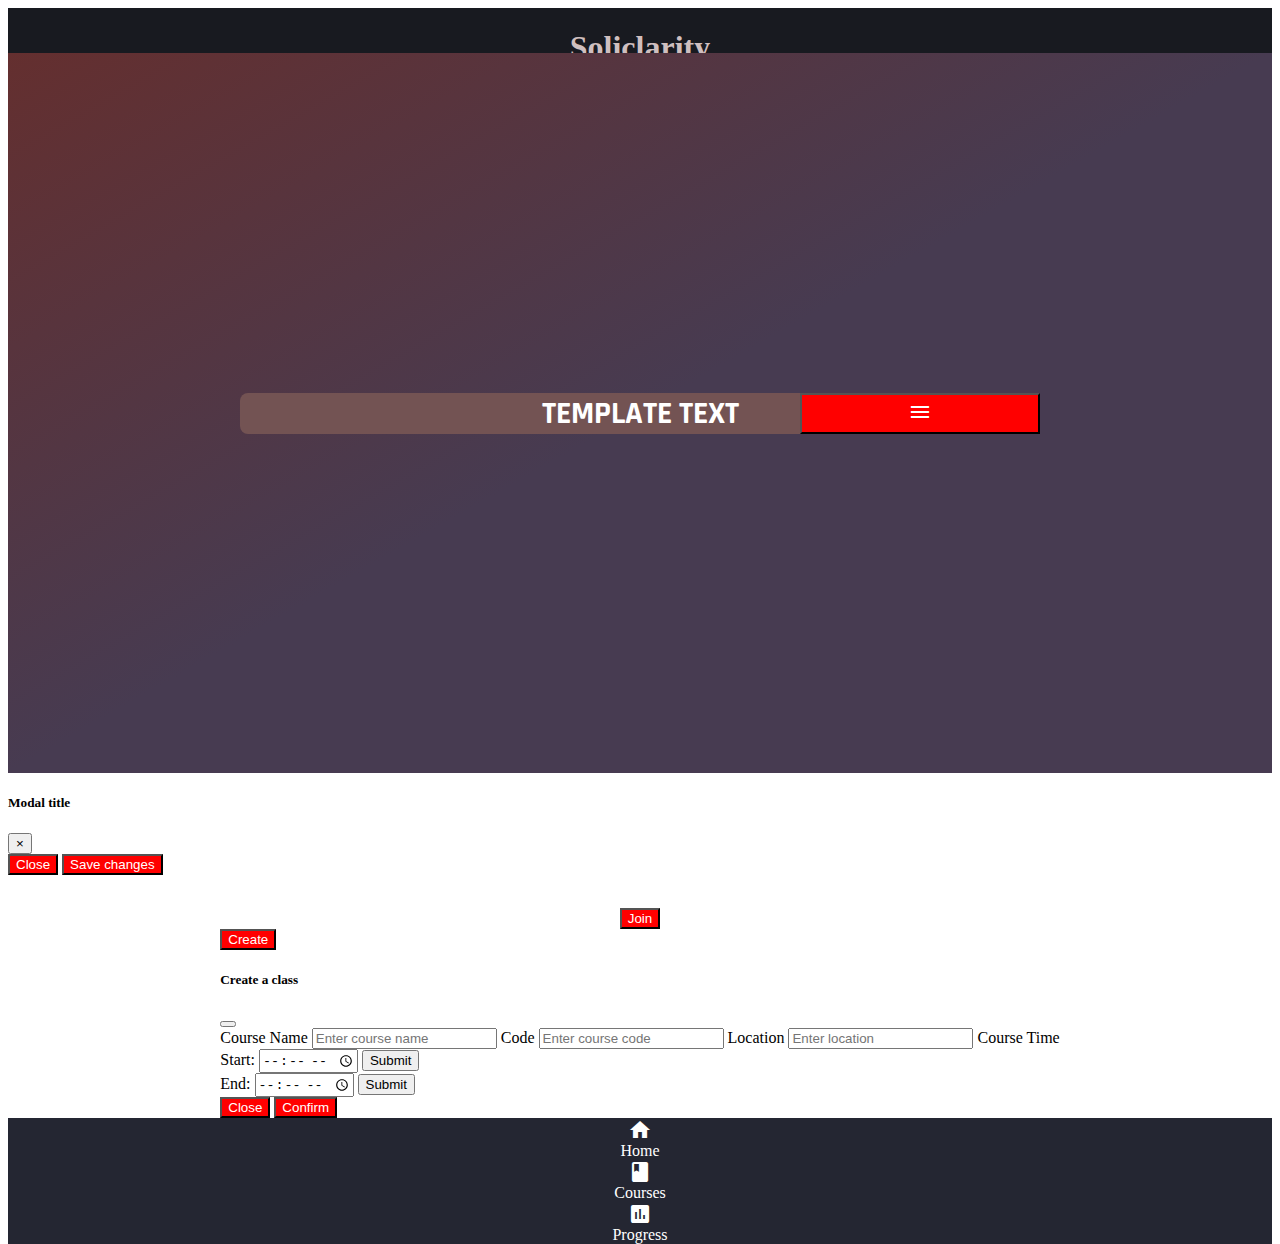
<file: classlist.html>
<!DOCTYPE html>
<html lang="en">
  <head>
    <meta charset="utf-8" />
 
    <!-- Mobile Viewport Setting (remove horizontal scaling) -->
    <!-- <meta name="viewport" content="width=device-width, initial-scale=1.0" /> -->
 
    <!-- Stylesheet Import -->
    <!-- <link rel="stylesheet" href="path-to-css-stylesheet.css" /> -->
    <link rel="stylesheet" href="./styles/classlist.css" />
    <link rel="stylesheet" href="./styles/footer.css" />
 
    <!-- Bootstrap CSS -->
    <link href="https://cdn.jsdelivr.net/npm/bootstrap@5.0.2/dist/css/bootstrap.min.css" rel="stylesheet" integrity="sha384-EVSTQN3/azprG1Anm3QDgpJLIm9Nao0Yz1ztcQTwFspd3yD65VohhpuuCOmLASjC" crossorigin="anonymous" />
    <!-- Google Icons (Material Design)-->
    <link href="https://fonts.googleapis.com/icon?family=Material+Icons" rel="stylesheet" />
    <link href="https://fonts.google.com/icons?selected=Material%20Icons%20Outlined%3Aclass%3A" rel="stylesheet" />
 
    <title>Soliclarity</title>
  </head>
 
  <body>
    <!-- Your elements here. -->
 
   
      <div class="gridNavbar">
        <h1 class="navbar-text">
          <a>Soliclarity</a>
      </div>
 
      
      <div class="gridContent">
        <div class="card">
          <div class="card-body">
            <h5 class="card-title">TEMPLATE TEXT</h5>
            <button class="btn">
              <div class="classroomMenu"><i class="material-icons"  data-bs-toggle="modal" data-bs-target="#classInfo" >menu</i></div>
            </button>
          </div>
        </div>



     


      </div>


<!-- Modal -->
<div class="modal fade" id="classInfo" tabindex="-1" role="dialog" aria-labelledby="exampleModalLabel" aria-hidden="true">
  <div class="modal-dialog" role="document">
    <div class="modal-content">
      <div class="modal-header">
        <h5 class="modal-title" id="exampleModalLabel">Modal title</h5>
        <button type="button" class="close" data-dismiss="modal" aria-label="Close">
          <span aria-hidden="true">&times;</span>
        </button>
      </div>
      <div class="modal-body">

  


      </div>
      <div class="modal-footer">
        <button type="button" class="btn btn-secondary" data-dismiss="modal">Close</button>
        <button type="button" class="btn btn-primary">Save changes</button>
      </div>
    </div>
  </div>
</div>

        


 
        <div class="join">
          <button type="button" class="btn btn-primary">Join</button>
        </div>
 
        <div class="create">
          <!-- Button trigger modal -->
<button type="button" class="btn btn-primary" data-bs-toggle="modal" data-bs-target="#exampleModal">
  Create
</button>
 
<!-- Modal -->
<div class="modal fade" id="exampleModal" tabindex="-1" aria-labelledby="exampleModalLabel" aria-hidden="true">
  <div class="modal-dialog">
    <div class="modal-content">
      <div class="modal-header">
        <h5 class="modal-title" id="exampleModalLabel">Create a class</h5>
        <button type="button" class="btn-close" data-bs-dismiss="modal" aria-label="Close"></button>
      </div>
      <div class="modal-body">
 
 
 
        <div class="form-group">
 
          <label>Course Name</label>
          <input type="text" id="courseInput" class="form-control" placeholder="Enter course name">
 
          <label>Code</label>
          <input type="text" id="codeInput" class="form-control" placeholder="Enter course code">
 
          <label>Location</label>
          <input type="text" id="locationInput" class="form-control" placeholder="Enter location">
 
          <label>Course Time</label>
          <form action="/action_page.php" id="startInput">
            <label for="appt">Start:</label>
            <input type="time" id="appt" name="appt">
            <input type="submit">
          </form>
          <form action="/action_page.php" id = "endInput">
            <label for="appt">End:</label>
            <input type="time" id="appt" name="appt">
            <input type="submit">
          </form>
 
 
        </div>
 
      </div>
      <div class="modal-footer">
        <button type="button" class="btn btn-secondary" data-bs-dismiss="modal">Close</button>
        <button type="button" class="btn btn-primary" onclick="writeCourse()" >Confirm</button>
      </div>
    </div>
  </div>
</div>
 
         
        </div>
      </div>
 
     
 
        <footer class="navbar justify-content-evenly">
          <a class="bottom-nav-button" href="index.html">
            <i class="material-icons">home</i>
            <span>Home</span>
          </a>
          <a class="bottom-nav-button" href="classlist.html">
            <i class="material-icons">class</i>
            <span>Courses</span>
          </a>
          <a class="bottom-nav-button" href="progress.html">
            <i class="material-icons">assessment</i>
            <span>Progress</span>
          </a>
        </footer>
    </div>
 
    <!-- Javascript Import (MUST BE AT END OF FILE!) -->
    <!-- <script type="text/javascript" src="path-to-javascript-file.js"></script> -->
 
   
 
<script>
 
 
    function writeCourse(){
      //define a variable for the collection you want to create in Firestore to populate data
      let userCourse = document.getElementById("courseInput").value;
      let userCode = document.getElementById("codeInput").value;
      let userLocation = document.getElementById("locationInput").value;
      let userStartTime = document.getElementById("inputStart").value;
      let userEndTime = document.getElementById("inputEnd").value;
 
      firebase.auth().onAuthStateChanged(user => {
        if (user) {
          var currentUser = db.collection("users").doc(user.uid)
          var userID = user.uid;
          currentUser.get()
            .then(userDoc => {
              db.collection("events").add({
                course: userCourse,    
                code: userCode,
                location: userLocation,
                start: userStartTime,
                end: userEndTime,
              });
            })
        } else{
          console.log("no user signed in");
        }
      });
    }
 
 
 
 
 
    </script>
 
 
    <script src="https://cdn.jsdelivr.net/npm/bootstrap@5.0.2/dist/js/bootstrap.bundle.min.js" integrity="sha384-MrcW6ZMFYlzcLA8Nl+NtUVF0sA7MsXsP1UyJoMp4YLEuNSfAP+JcXn/tWtIaxVXM" crossorigin="anonymous"></script>
  </body>
</html>
</file>
<file: styles/classlist.css>
@import url("https://fonts.googleapis.com/css2?family=Rajdhani:wght@300;400&display=swap");

.card {
  width: 50em;
  margin: auto;
  grid-column-start: 1;
  grid-column-end: 3;
}

.card-body {
  display: grid;
  border-radius: 0.5em;
  grid-template-columns: 70% 30%;
  grid-template-rows: auto;
  background-color: #735353;
}

.card-title {
  font-size: 2em;
  color: white;
  margin: auto;
  font-family: Rajdhani;
  grid-column: 1 / 3;
  grid-row: 1 / 2;
}

.btn {
  grid-column: 2 / 3;
  grid-row: 1 / 2;
  background-color: red;
  color: white;
}
html {
  height: 100%;
}
body {
  min-height: 100%;
  display: grid;
  grid-template-rows: 5% 80% 15%;
}

.gridNavbar {
  color: rgb(207, 191, 191);
  text-align: center;
  background:rgb(24, 26, 32);
  
}

.gridContent {
  background-image: linear-gradient(to bottom right, rgb(100, 47, 47) , rgb(71, 59, 81), rgb(71, 59, 81));
  justify-content: center;
  display: grid;
}

.join {
  margin: auto;
}

.create {
  margin: auto;
}

.classroomMenu {
  color: white;
}
</file>
<file: styles/footer.css>
.bottom-nav-button {
  display: flex;
  flex-direction: column;
  justify-content: center;
  align-items: center;
  color: inherit;
  text-decoration: none;
}

footer {
  background:#242632;
  color: white;
  height: fit-content;
}
</file>
